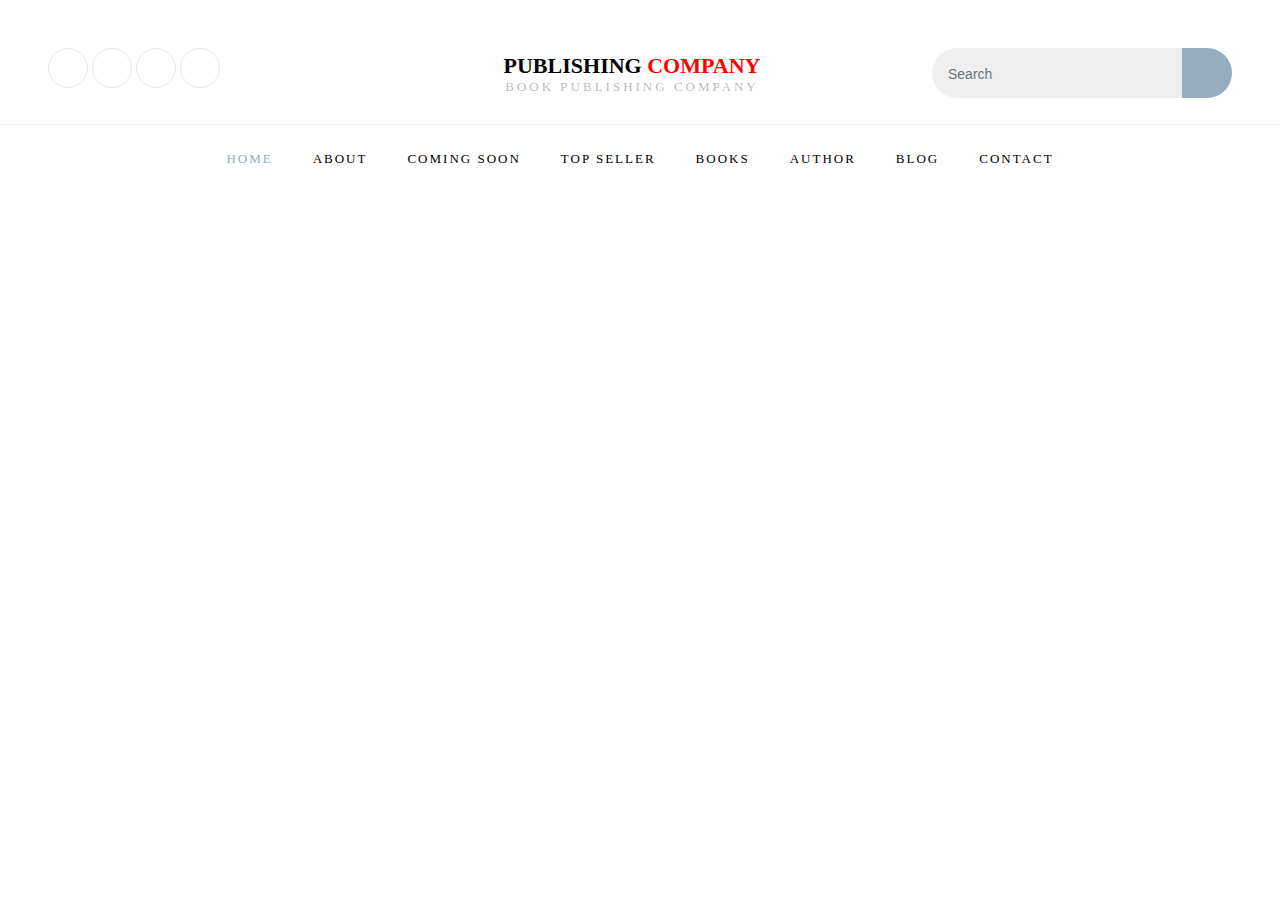
<file: index.html>
<!DOCTYPE html>
<html lang="en">

<head>
    <meta charset="UTF-8">
    <meta name="viewport" content="width=device-width, initial-scale=1.0">
    <link rel="stylesheet" href="https://cdn.jsdelivr.net/npm/bootstrap@4.3.1/dist/css/bootstrap.min.css"
        integrity="sha384-ggOyR0iXCbMQv3Xipma34MD+dH/1fQ784/j6cY/iJTQUOhcWr7x9JvoRxT2MZw1T" crossorigin="anonymous">
    <link rel="stylesheet" href="https://cdnjs.cloudflare.com/ajax/libs/font-awesome/6.5.1/css/all.min.css"
        integrity="sha512-DTOQO9RWCH3ppGqcWaEA1BIZOC6xxalwEsw9c2QQeAIftl+Vegovlnee1c9QX4TctnWMn13TZye+giMm8e2LwA=="
        crossorigin="anonymous" referrerpolicy="no-referrer" />
    <link rel="stylesheet" href="./assets/css/main.css">
    <title>Publishing Company</title>
</head>

<body>
    <header>
        <div class="container-fluid pt-5 pb-4 px-5">
            <div class="row justify-content-between top-header">
                <div class="col-md-4 d-flex">
                    <div class="social-media">
                        <p class="mb-0 d-flex">
                            <a href="https://www.facebook.com/duongtranngoc.info">
                                <i class="fa-brands fa-facebook-f"></i>
                            </a>
                            <a href="https://twitter.com/duongtranngoc">
                                <i class="fa-brands fa-twitter"></i>
                            </a>
                            <a href="https://www.instagram.com/duongtranngoc.info">
                                <i class="fa-brands fa-instagram"></i>
                            </a>
                            <a href="https://github.com/duongtranngoc">
                                <i class="fa-brands fa-dribbble"></i>
                            </a>
                        </p>
                    </div>
                </div>
                <div class="col-md-4 d-flex justify-content-center">
                    <div class="logo">
                        <div class="col-md-6 text-center">
                            <a class="navbar-brand" href="./index.html">Publishing <span>Company</span>
                                <small>Book Publishing Company</small>
                            </a>
                        </div>
                    </div>
                </div>
                <div class="col-md-4 d-flex justify-content-end">
                    <form action="#" class="search-form">
                        <div class="form-group d-flex">
                            <input type="text" class="form-control pl-3" placeholder="Search">
                            <button type="submit" placeholder="" class="form-control search">
                                <i class="fa-solid fa-magnifying-glass"></i>
                            </button>
                        </div>
                    </form>
                </div>
            </div>
        </div>
        <nav class="navbar navbar-expand-lg navbar-dark ftco_navbar bg-dark header-navbar-light" id="header-navbar">
            <div class="container-fluid">
                <button class="navbar-toggler" type="button" data-toggle="collapse" data-target="#header-nav"
                    aria-controls="header-nav" aria-expanded="false" aria-label="Toggle navigation">
                    <span class="fa fa-bars"></span> Menu
                </button>
                <div class="collapse navbar-collapse" id="header-nav">
                    <ul class="navbar-nav m-auto">
                        <li class="nav-item active"><a href="./index.html" class="nav-link">Home</a></li>
                        <li class="nav-item"><a href="./views/about.html" class="nav-link">About</a></li>
                        <li class="nav-item"><a href="./views/coming-soon.html" class="nav-link">Coming Soon</a></li>
                        <li class="nav-item"><a href="./views/top-seller.html" class="nav-link">Top Seller</a></li>
                        <li class="nav-item"><a href="./views/book.html" class="nav-link">Books</a></li>
                        <li class="nav-item"><a href="./views/author.html" class="nav-link">Author</a></li>
                        <li class="nav-item"><a href="./views/blog.html" class="nav-link">Blog</a></li>
                        <li class="nav-item"><a href="./views/contact.html" class="nav-link">Contact</a></li>
                    </ul>
                </div>
            </div>
        </nav>
    </header>

    <main>

    </main>

    <footer>

    </footer>

    <script src="https://code.jquery.com/jquery-3.3.1.slim.min.js"
        integrity="sha384-q8i/X+965DzO0rT7abK41JStQIAqVgRVzpbzo5smXKp4YfRvH+8abtTE1Pi6jizo"
        crossorigin="anonymous"></script>
    <script src="https://cdn.jsdelivr.net/npm/popper.js@1.14.7/dist/umd/popper.min.js"
        integrity="sha384-UO2eT0CpHqdSJQ6hJty5KVphtPhzWj9WO1clHTMGa3JDZwrnQq4sF86dIHNDz0W1"
        crossorigin="anonymous"></script>
    <script src="https://cdn.jsdelivr.net/npm/bootstrap@4.3.1/dist/js/bootstrap.min.js"
        integrity="sha384-JjSmVgyd0p3pXB1rRibZUAYoIIy6OrQ6VrjIEaFf/nJGzIxFDsf4x0xIM+B07jRM"
        crossorigin="anonymous"></script>
</body>

</html>
</file>
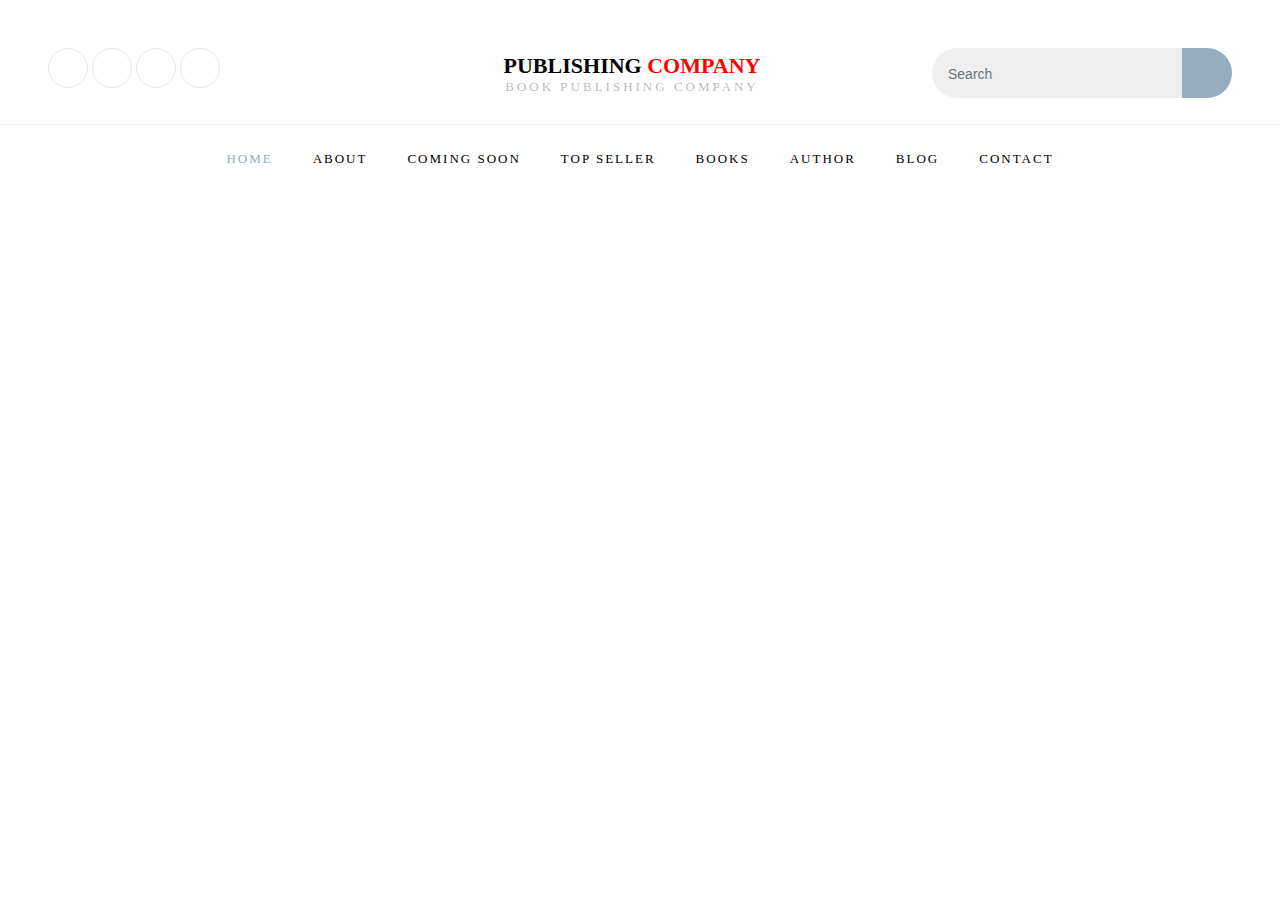
<file: views/about.html>
<!DOCTYPE html>
<html lang="en">

<head>
    <meta charset="UTF-8">
    <meta name="viewport" content="width=device-width, initial-scale=1.0">
    <link rel="stylesheet" href="https://cdn.jsdelivr.net/npm/bootstrap@4.3.1/dist/css/bootstrap.min.css"
        integrity="sha384-ggOyR0iXCbMQv3Xipma34MD+dH/1fQ784/j6cY/iJTQUOhcWr7x9JvoRxT2MZw1T" crossorigin="anonymous">
    <link rel="stylesheet" href="https://cdnjs.cloudflare.com/ajax/libs/font-awesome/6.5.1/css/all.min.css"
        integrity="sha512-DTOQO9RWCH3ppGqcWaEA1BIZOC6xxalwEsw9c2QQeAIftl+Vegovlnee1c9QX4TctnWMn13TZye+giMm8e2LwA=="
        crossorigin="anonymous" referrerpolicy="no-referrer" />
    <link rel="stylesheet" href="../assets/css/main.css">
    <title>Publishing Company</title>
</head>

<body>
    <header>
        <div class="container-fluid pt-5 pb-4 px-5">
            <div class="row justify-content-between top-header">
                <div class="col-md-4 d-flex">
                    <div class="social-media">
                        <p class="mb-0 d-flex">
                            <a href="https://www.facebook.com/duongtranngoc.info">
                                <i class="fa-brands fa-facebook-f"></i>
                            </a>
                            <a href="https://twitter.com/duongtranngoc">
                                <i class="fa-brands fa-twitter"></i>
                            </a>
                            <a href="https://www.instagram.com/duongtranngoc.info">
                                <i class="fa-brands fa-instagram"></i>
                            </a>
                            <a href="https://github.com/duongtranngoc">
                                <i class="fa-brands fa-dribbble"></i>
                            </a>
                        </p>
                    </div>
                </div>
                <div class="col-md-4 d-flex justify-content-center">
                    <div class="logo">
                        <div class="col-md-6 text-center">
                            <a class="navbar-brand" href="../index.html">Publishing <span>Company</span>
                                <small>Book Publishing Company</small>
                            </a>
                        </div>
                    </div>
                </div>
                <div class="col-md-4 d-flex justify-content-end">
                    <form action="#" class="search-form">
                        <div class="form-group d-flex">
                            <input type="text" class="form-control pl-3" placeholder="Search">
                            <button type="submit" placeholder="" class="form-control search">
                                <i class="fa-solid fa-magnifying-glass"></i>
                            </button>
                        </div>
                    </form>
                </div>
            </div>
        </div>
        <nav class="navbar navbar-expand-lg navbar-dark ftco_navbar bg-dark header-navbar-light" id="header-navbar">
            <div class="container-fluid">
                <button class="navbar-toggler" type="button" data-toggle="collapse" data-target="#header-nav"
                    aria-controls="header-nav" aria-expanded="false" aria-label="Toggle navigation">
                    <span class="fa fa-bars"></span> Menu
                </button>
                <div class="collapse navbar-collapse" id="header-nav">
                    <ul class="navbar-nav m-auto">
                        <li class="nav-item active"><a href="../index.html" class="nav-link">Home</a></li>
                        <li class="nav-item"><a href="./about.html" class="nav-link">About</a></li>
                        <li class="nav-item"><a href="./coming-soon.html" class="nav-link">Coming Soon</a></li>
                        <li class="nav-item"><a href="./top-seller.html" class="nav-link">Top Seller</a></li>
                        <li class="nav-item"><a href="./book.html" class="nav-link">Books</a></li>
                        <li class="nav-item"><a href="./author.html" class="nav-link">Author</a></li>
                        <li class="nav-item"><a href="./blog.html" class="nav-link">Blog</a></li>
                        <li class="nav-item"><a href="./contact.html" class="nav-link">Contact</a></li>
                    </ul>
                </div>
            </div>
        </nav>
    </header>

    <main>

    </main>

    <footer>

    </footer>

    <script src="https://code.jquery.com/jquery-3.3.1.slim.min.js"
        integrity="sha384-q8i/X+965DzO0rT7abK41JStQIAqVgRVzpbzo5smXKp4YfRvH+8abtTE1Pi6jizo"
        crossorigin="anonymous"></script>
    <script src="https://cdn.jsdelivr.net/npm/popper.js@1.14.7/dist/umd/popper.min.js"
        integrity="sha384-UO2eT0CpHqdSJQ6hJty5KVphtPhzWj9WO1clHTMGa3JDZwrnQq4sF86dIHNDz0W1"
        crossorigin="anonymous"></script>
    <script src="https://cdn.jsdelivr.net/npm/bootstrap@4.3.1/dist/js/bootstrap.min.js"
        integrity="sha384-JjSmVgyd0p3pXB1rRibZUAYoIIy6OrQ6VrjIEaFf/nJGzIxFDsf4x0xIM+B07jRM"
        crossorigin="anonymous"></script>
</body>

</html>
</file>
<file: assets/css/main.css>
:root {
    --highlight-color: rgb(149, 173, 190);
}

header {}

.top-header .social-media a {
    color: #4d4d4d;
    width: 40px;
    height: 40px;
    line-height: 40px;
    margin-right: 4px;
    border: 1px solid #e6e6e6;
    border-radius: 50%;
    text-align: center;
}

.top-header .social-media a:hover {
    background: var(--highlight-color);
    color: white
}

.top-header .logo a {
    color: black;
    font-size: 22px;
    font-weight: 700;
    line-height: 1.2;
    font-family: "Lora", serif;
    text-transform: uppercase;
}

.top-header .logo span {
    color: red;
}

.top-header .logo small {
    display: block;
    color: rgba(0, 0, 0, 0.3);
    font-size: 13px;
    letter-spacing: 3px
}

.top-header .search-form {
    width: 300px !important;
    height: 50px;
    background: rgba(0, 0, 0, 0.03);
    overflow: hidden;
    -webkit-border-radius: 40px;
    -moz-border-radius: 40px;
    -ms-border-radius: 40px;
    border-radius: 40px;
}

.top-header .search-form .form-control {
    height: 52px !important;
    width: calc(100% - 50px);
    border: none;
    border-radius: 0;
    background: rgba(0, 0, 0, 0.03) !important;
    color: rgba(0, 0, 0, 0.7);
    font-size: 14px;
}

.top-header .search-form .search {
    width: 50px;
    height: 50px;
    background: var(--highlight-color) !important;
    font-size: 14px;
}

.top-header .search-form .search i {
    font-size: 16px;
    color: white !important;
}

.header-navbar-light {
    background: transparent !important;
    z-index: 3;
    padding: 0;
    border-top: 1px solid rgba(0, 0, 0, 0.05);
}

.header-navbar-light .navbar-nav>.nav-item>.nav-link {
    font-size: 13px;
    padding-top: 1.5rem;
    padding-bottom: 1.5rem;
    padding-left: 20px;
    padding-right: 20px;
    font-weight: 500;
    color: black;
    text-transform: uppercase;
    letter-spacing: 2px;
    position: relative;
    font-family: "Lora", serif;
    opacity: 1 !important;
}

.header-navbar-light .navbar-nav>.nav-item>.nav-link:hover:before {
    width: 100%;
}

.header-navbar-light .navbar-nav>.nav-item>.nav-link:before {
    content: "";
    position: absolute;
    width: 0px;
    height: 2px;
    bottom: -10px;
    left: 0px;
    background: rgb(149, 173, 190);
    transition: all 0.3s ease 0s;
}

.ftco_navbar ul li a:hover,
.ftco_navbar ul li a:active {
    color: rgb(149, 173, 190);
}

.header-navbar-light {
    background: transparent !important;
    z-index: 3;
    padding: 0;
    border-top: 1px solid rgba(0, 0, 0, 0.05);
}

@media (max-width: 991.98px) {
    .header-navbar-light {
        background: black !important;
        position: relative;
        top: 0;
        padding: 10px 15px;
    }
}

@media (max-width: 991.98px) {
    .header-navbar-light .navbar-nav {
        padding-bottom: 10px;
    }
}

.header-navbar-light .navbar-nav>.nav-item>.nav-link {
    font-size: 13px;
    padding-top: 1.5rem;
    padding-bottom: 1.5rem;
    padding-left: 20px;
    padding-right: 20px;
    font-weight: 500;
    color: black;
    text-transform: uppercase;
    letter-spacing: 2px;
    position: relative;
    font-family: "Lora", serif;
    opacity: 1 !important;
}

.header-navbar-light .navbar-nav>.nav-item>.nav-link:before {
    position: absolute;
    bottom: 0;
    left: 0;
    content: '';
    display: block;
    width: 0;
    height: 2px;
    background: var(--highlight-color);
    -moz-transition: all 0.3s ease;
    -o-transition: all 0.3s ease;
    -webkit-transition: all 0.3s ease;
    -ms-transition: all 0.3s ease;
    transition: all 0.3s ease;
}

.header-navbar-light .navbar-nav>.nav-item>.nav-link:hover {
    color: var(--highlight-color);
}

.header-navbar-light .navbar-nav>.nav-item>.nav-link:hover:before {
    width: 100%;
}

@media (max-width: 991.98px) {
    .header-navbar-light .navbar-nav>.nav-item>.nav-link {
        padding-left: 0;
        padding-right: 0;
        padding-top: .7rem;
        padding-bottom: .7rem;
        color: rgba(255, 255, 255, 0.7);
    }

    .header-navbar-light .navbar-nav>.nav-item>.nav-link:hover {
        color: white;
    }
}

@media (max-width: 767.98px) {
    .header-navbar-light .navbar-nav>.nav-item>.nav-link {
        border-bottom: 1px solid rgba(255, 255, 255, 0.2);
    }
}

.header-navbar-light .navbar-nav>.nav-item .dropdown-menu {
    border: none;
    background: white;
    -webkit-box-shadow: 0px 10px 34px -20px rgba(0, 0, 0, 0.41);
    -moz-box-shadow: 0px 10px 34px -20px rgba(0, 0, 0, 0.41);
    box-shadow: 0px 10px 34px -20px rgba(0, 0, 0, 0.41);
    border-radius: 4px;
}

.header-navbar-light .navbar-nav>.nav-item .dropdown-menu .dropdown-item {
    font-size: 12px;
    color: black;
}

.header-navbar-light .navbar-nav>.nav-item .dropdown-menu .dropdown-item:hover,
.header-navbar-light .navbar-nav>.nav-item .dropdown-menu .dropdown-item:focus {
    background: var(--highlight-color);
    color: white;
}

@media (max-width: 991.98px) {
    .header-navbar-light .navbar-nav>.nav-item .dropdown-menu {
        display: block !important;
        background: black;
    }

    .header-navbar-light .navbar-nav>.nav-item .dropdown-menu .dropdown-item {
        color: rgba(255, 255, 255, 0.8);
    }
}

.header-navbar-light .navbar-nav>.nav-item.active>a {
    color: var(--highlight-color);
}

@media (max-width: 991.98px) {
    .header-navbar-light .navbar-nav>.nav-item.active>a {
        color: white;
    }
}

.header-navbar-light .navbar-toggler {
    border: none;
    color: rgba(255, 255, 255, 0.5) !important;
    cursor: pointer;
    padding-right: 0;
    text-transform: uppercase;
    font-size: 16px;
    letter-spacing: .1em;
}

.header-navbar-light .navbar-toggler:focus {
    outline: none !important;
}
</file>
